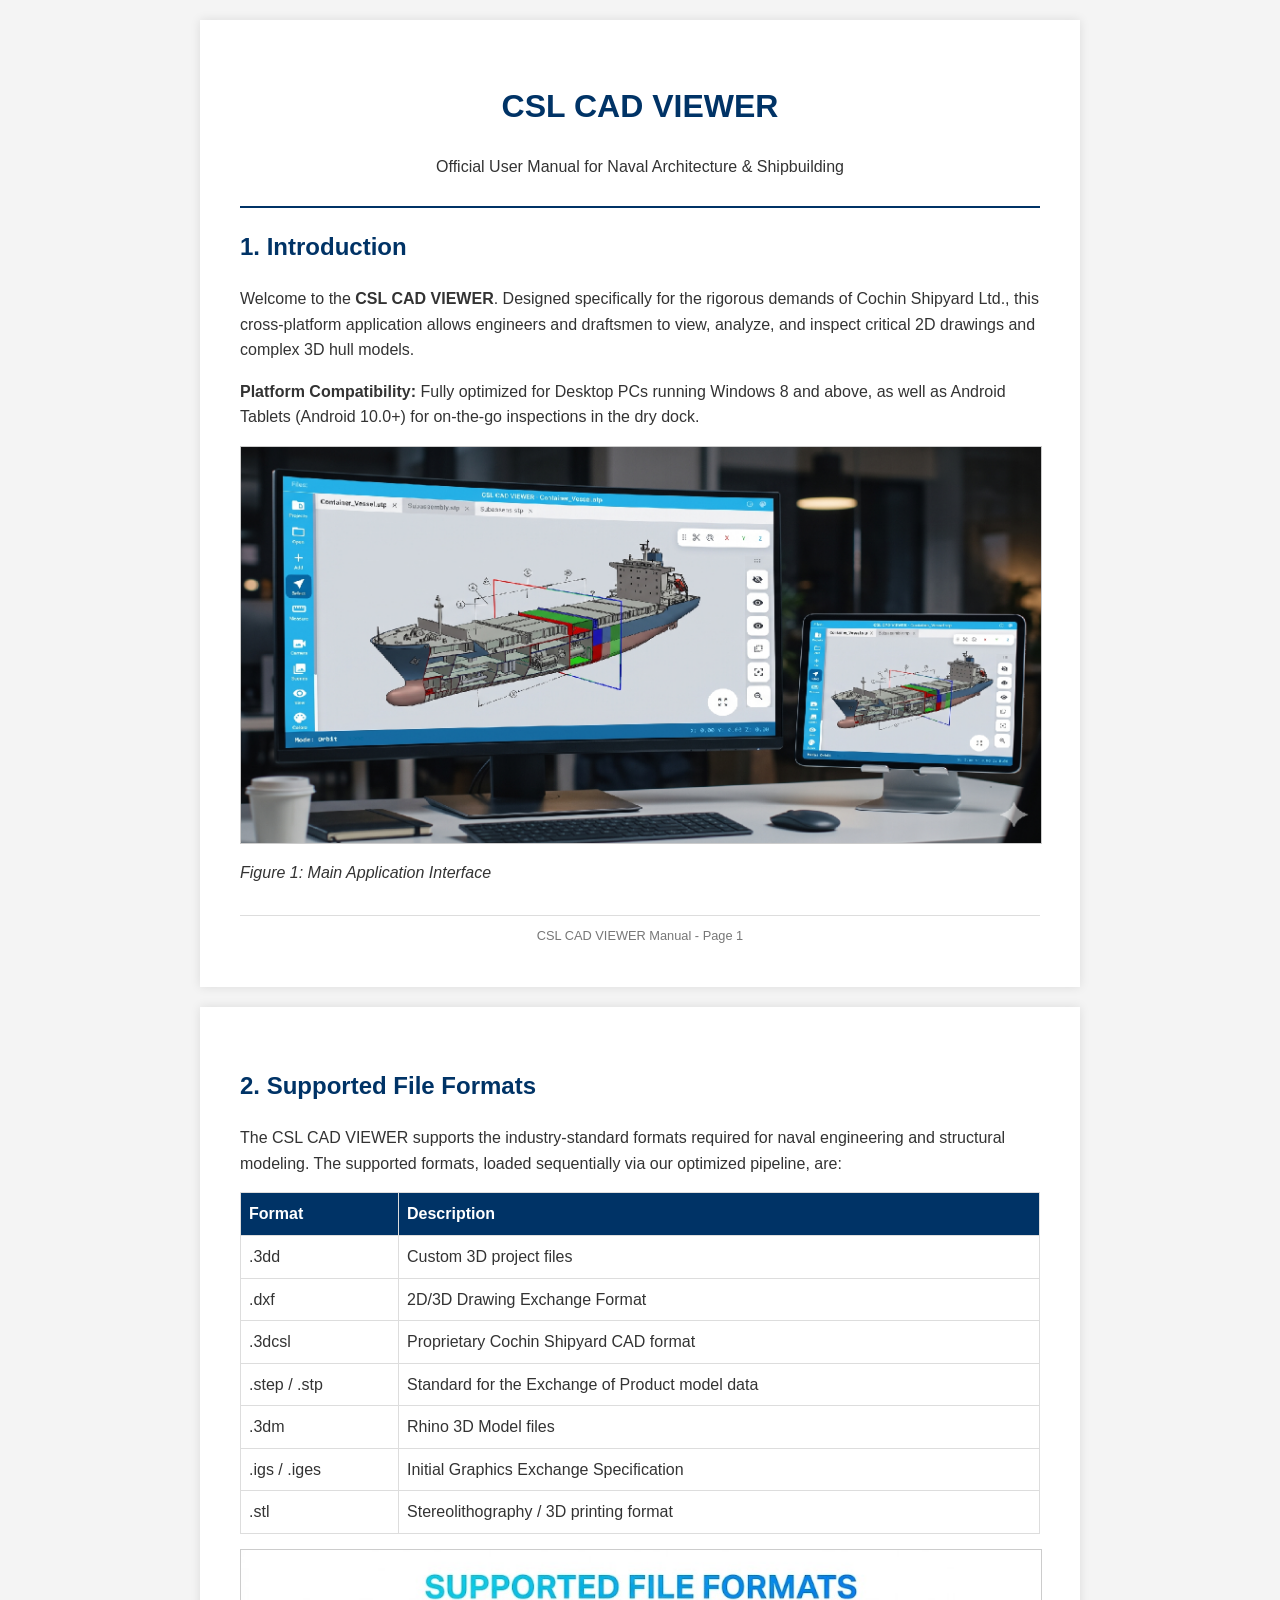
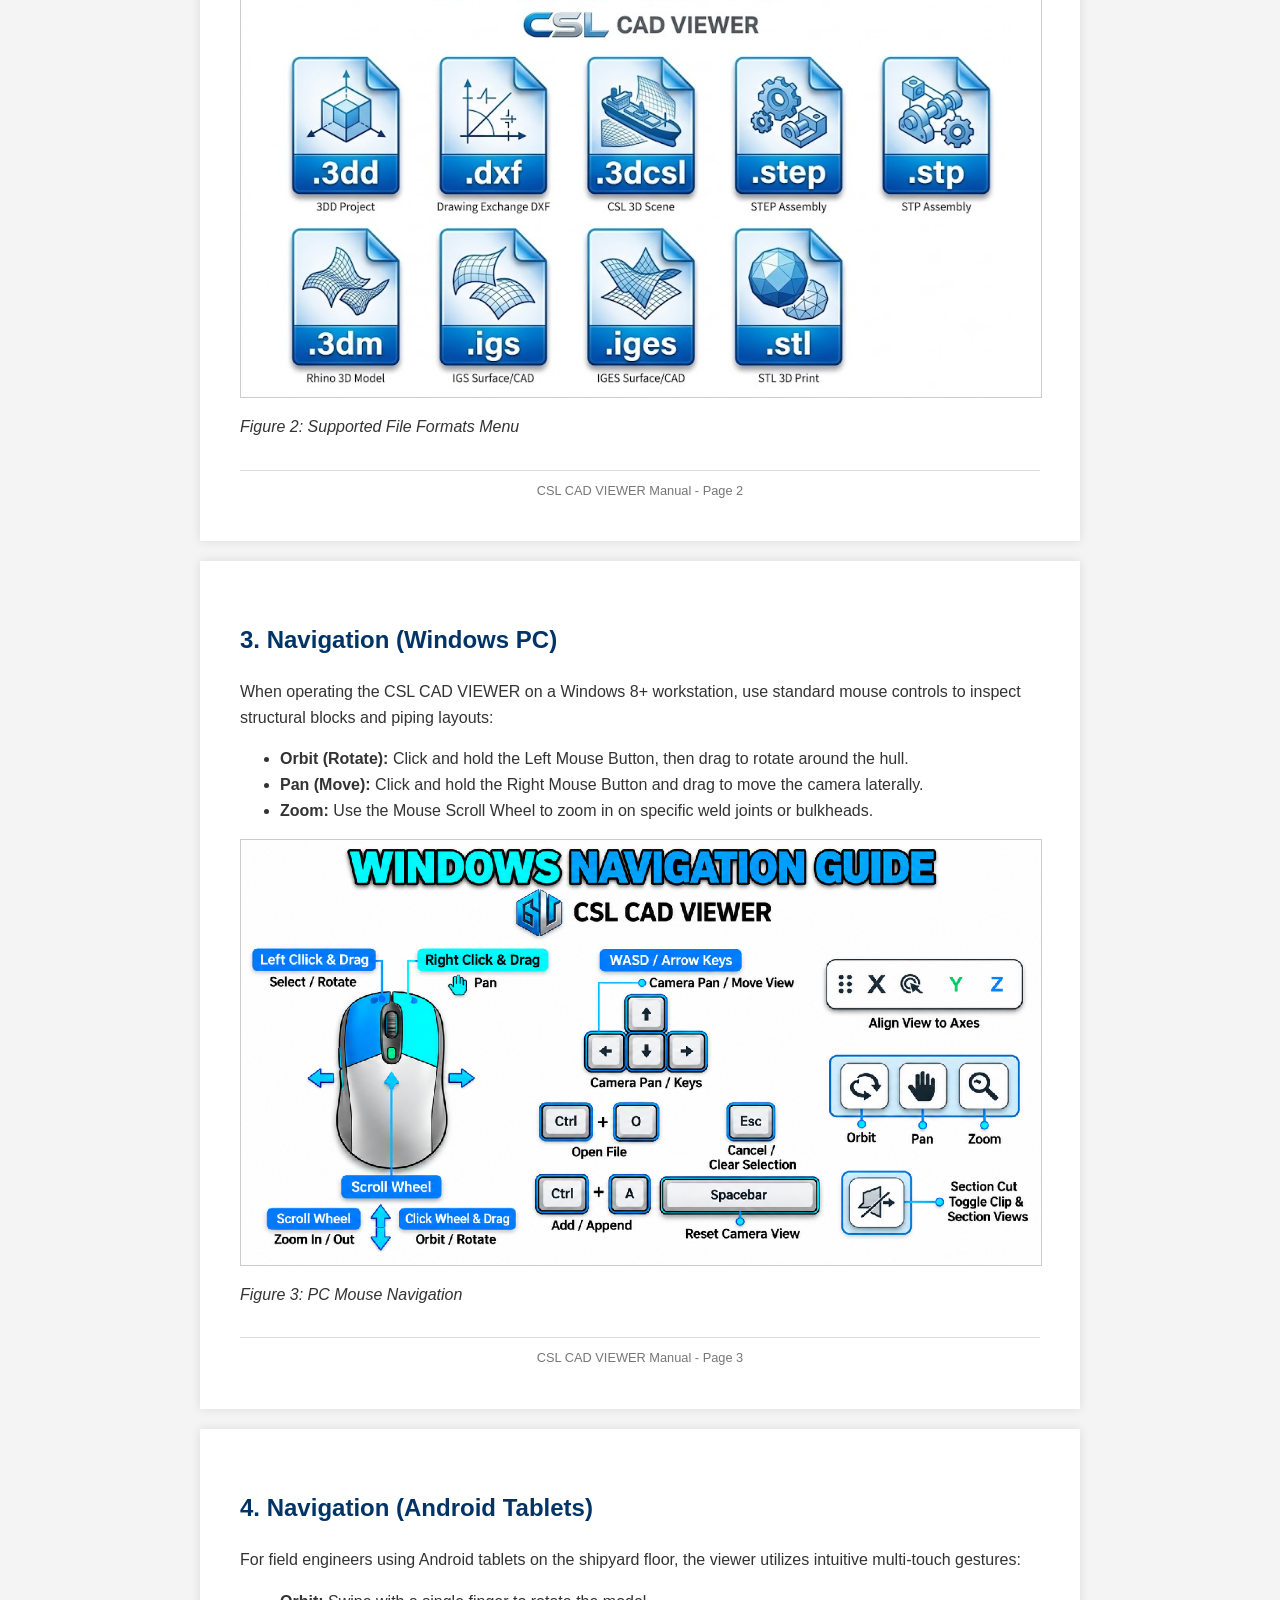
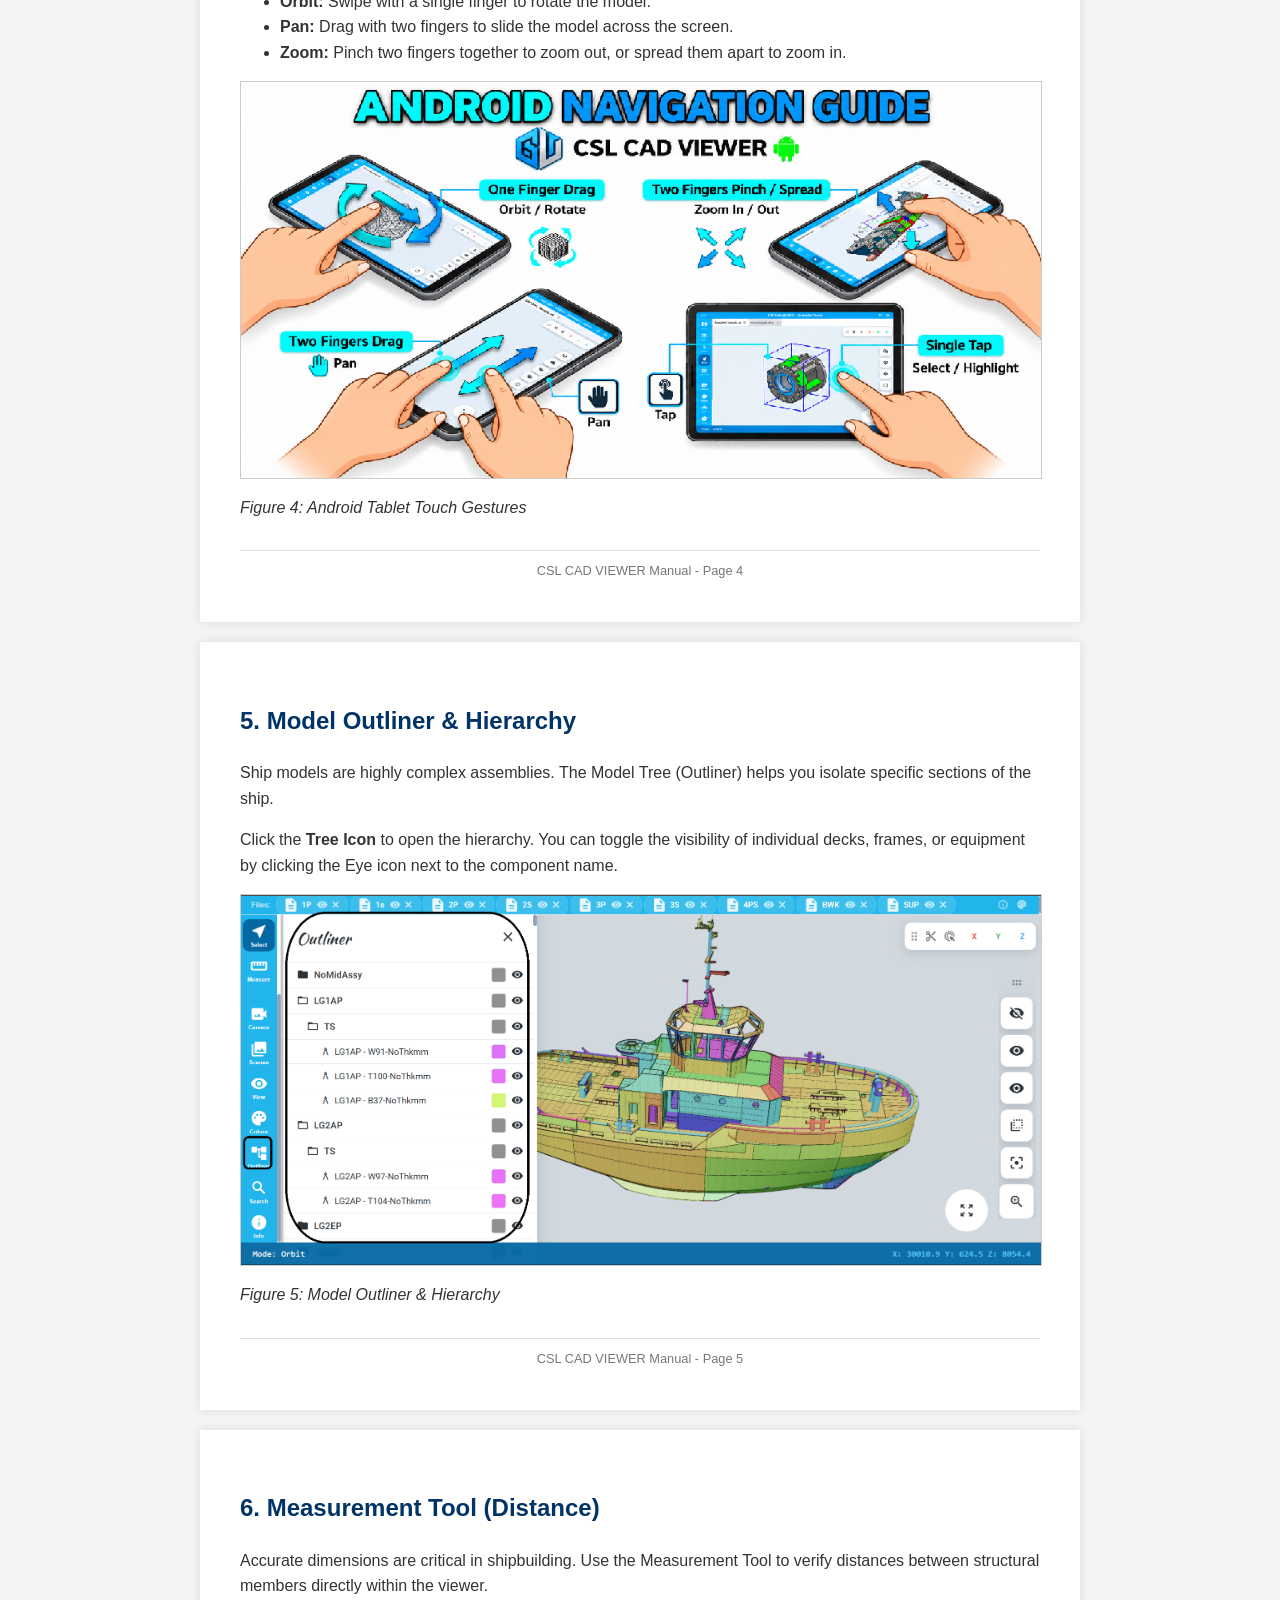
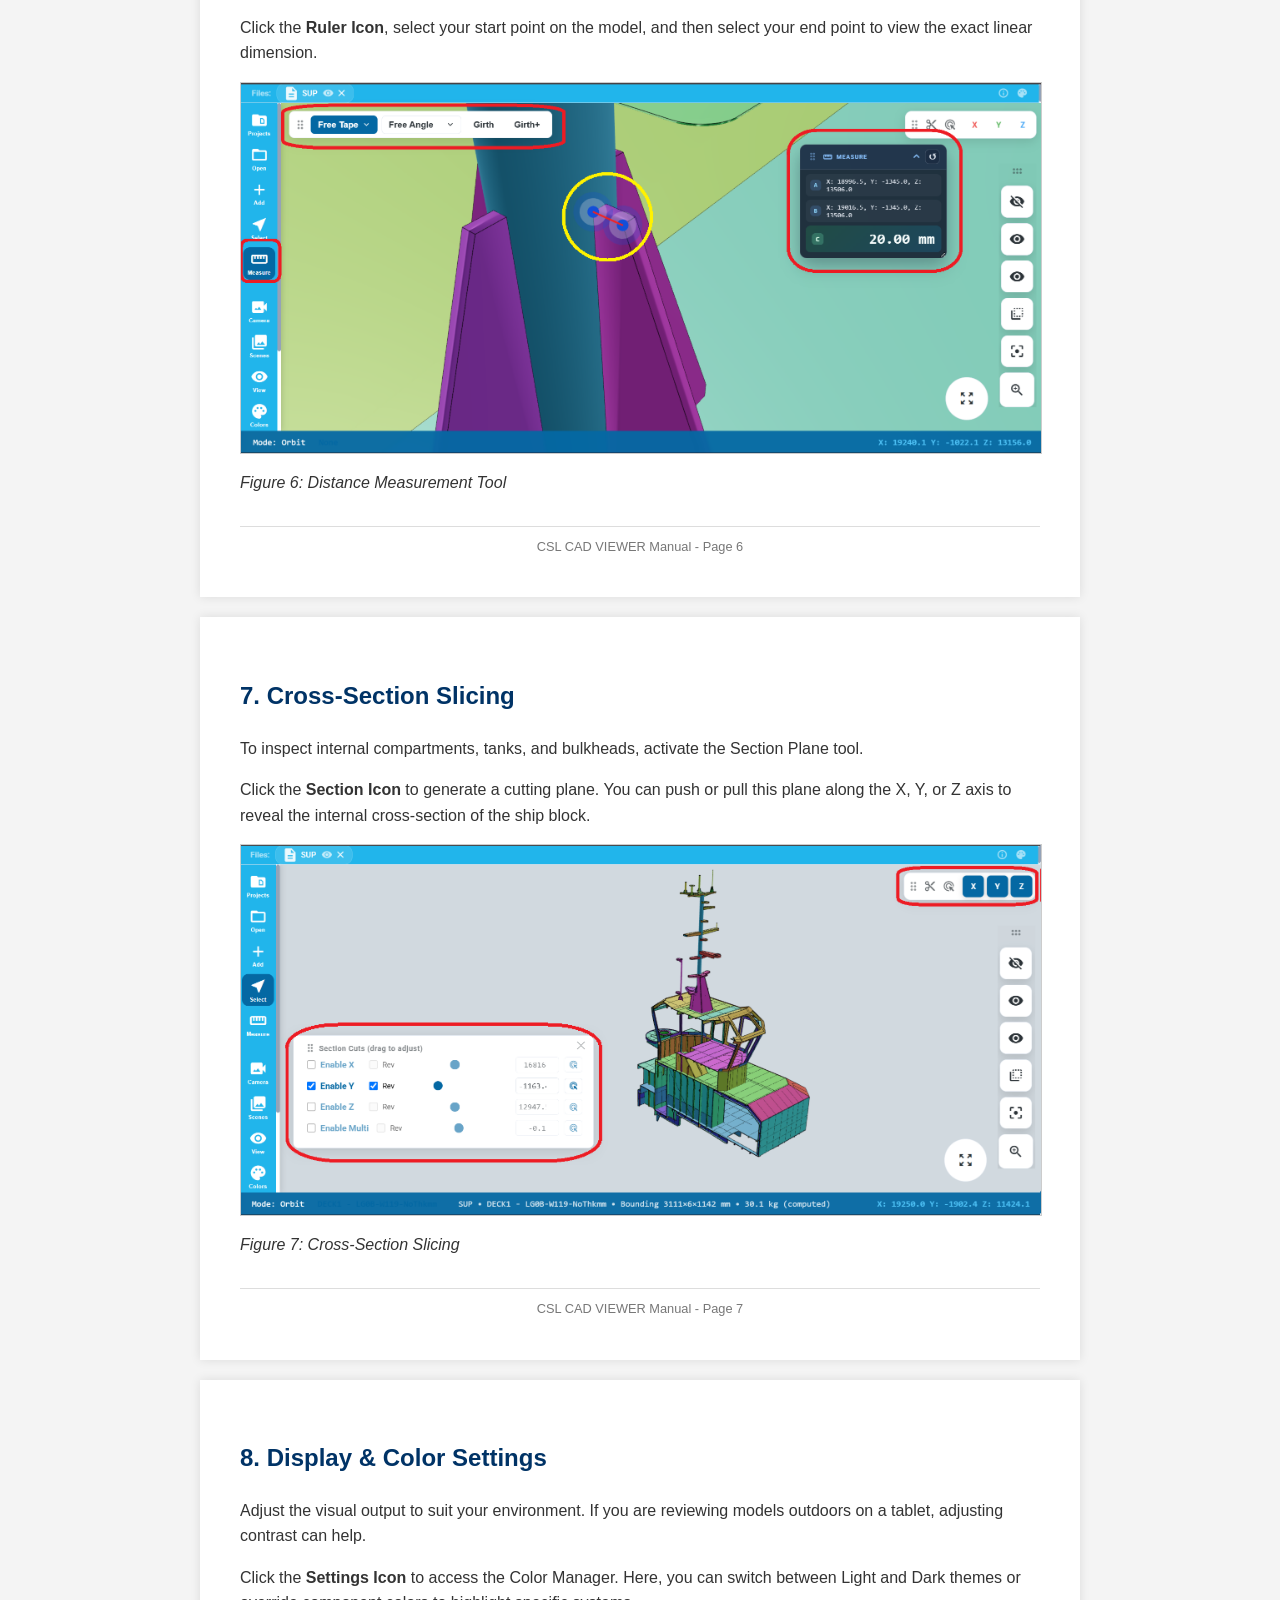
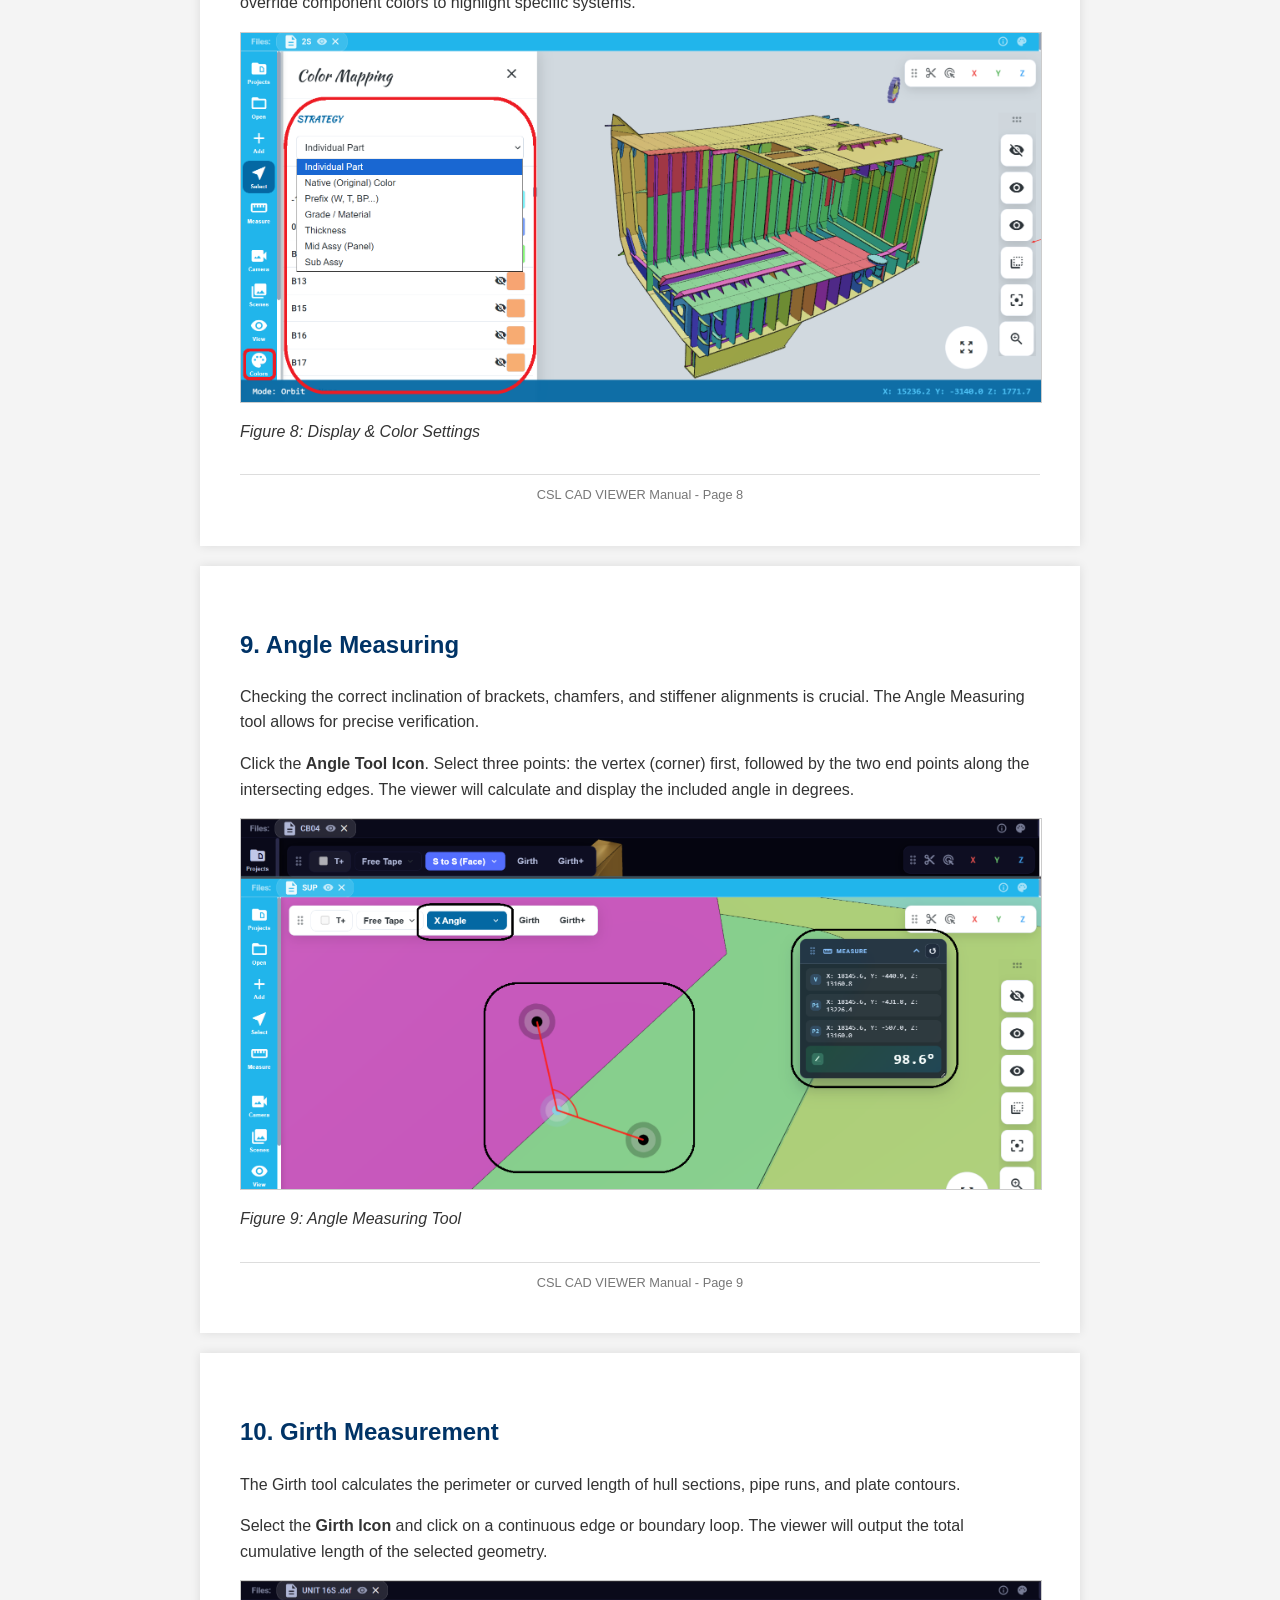
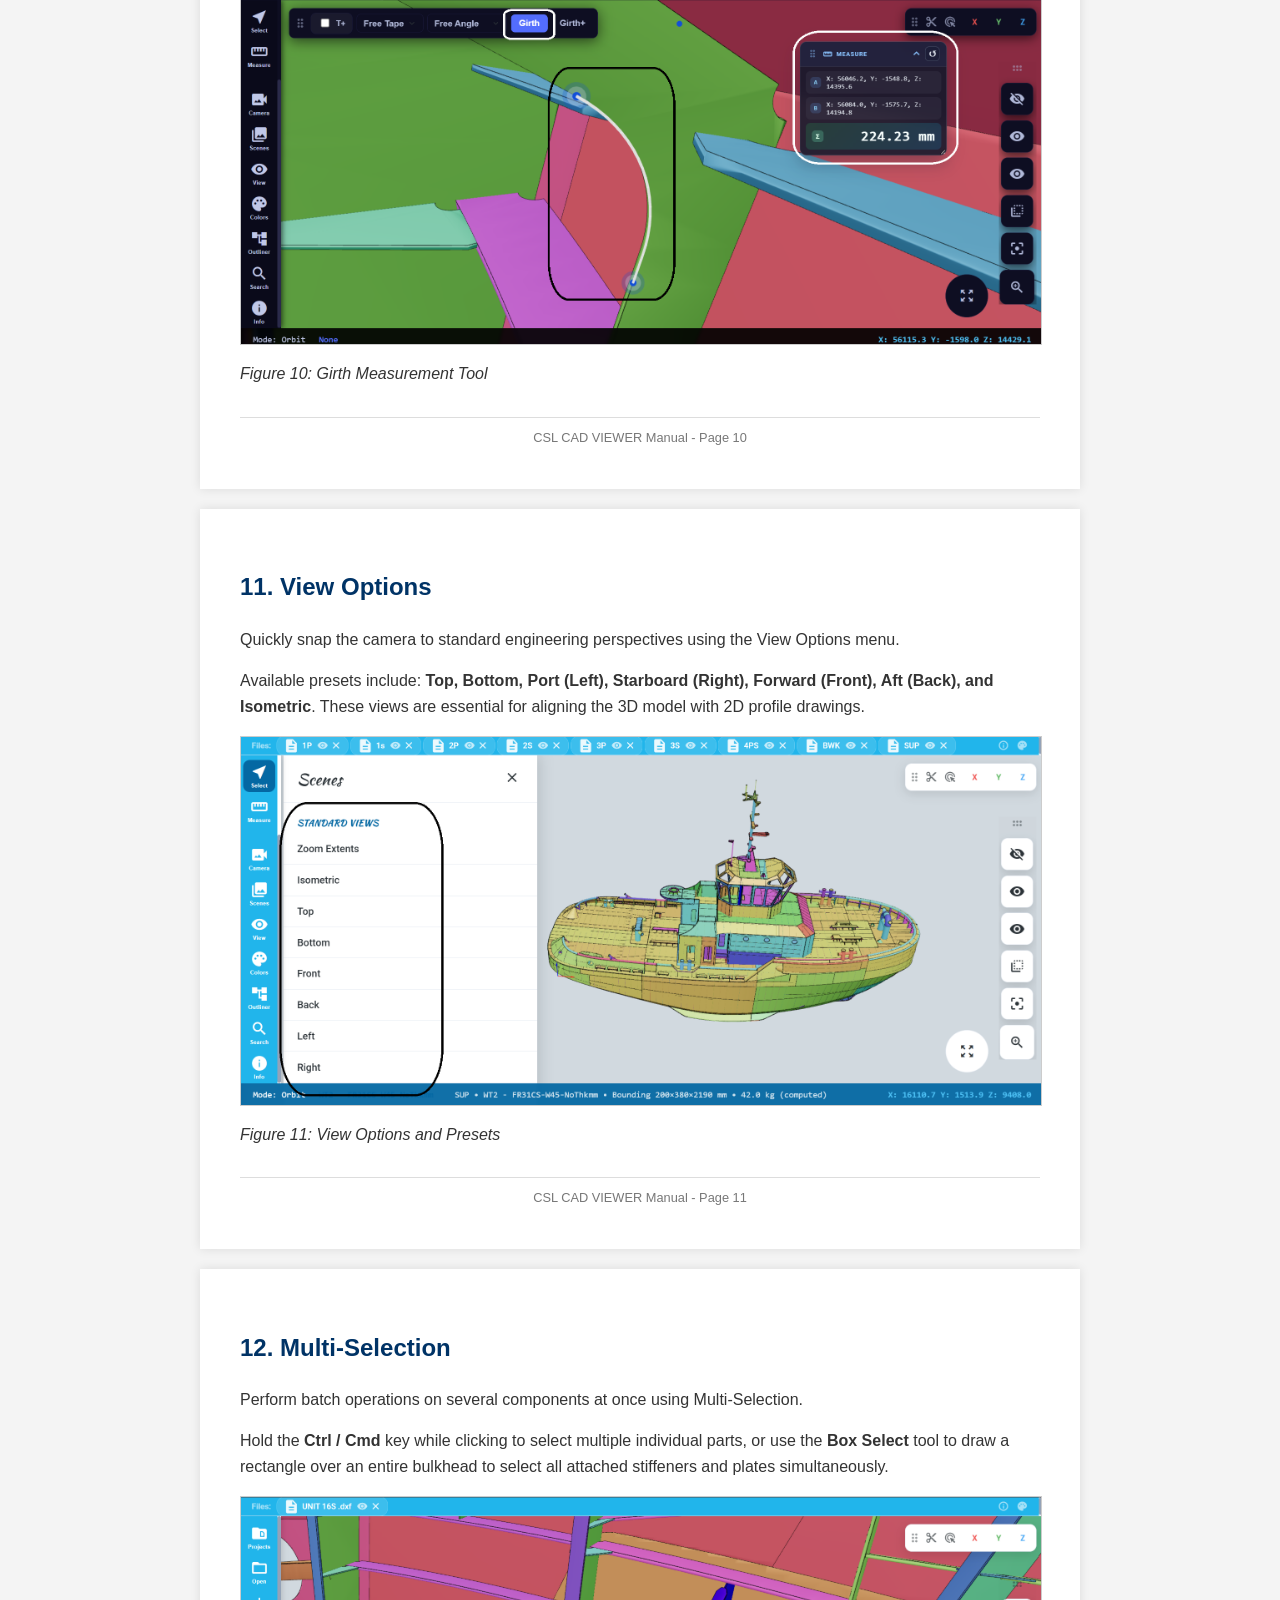
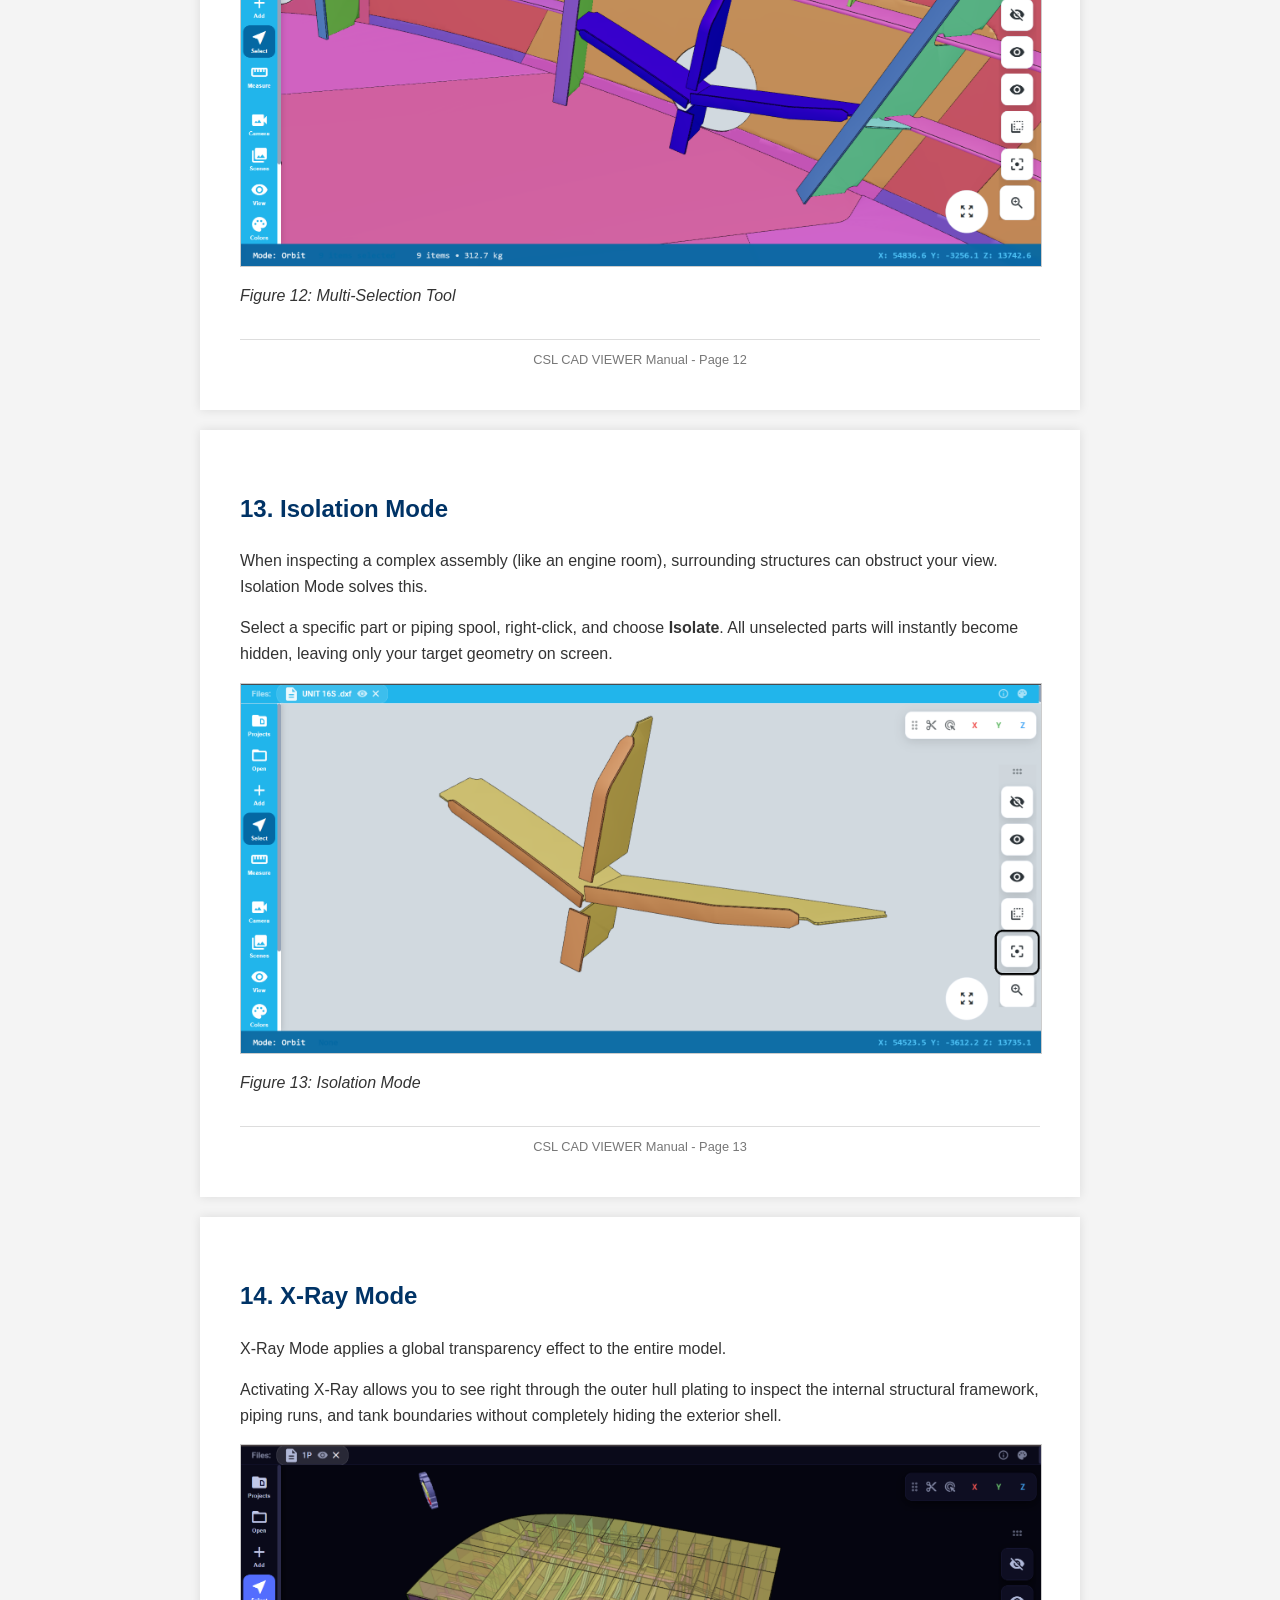
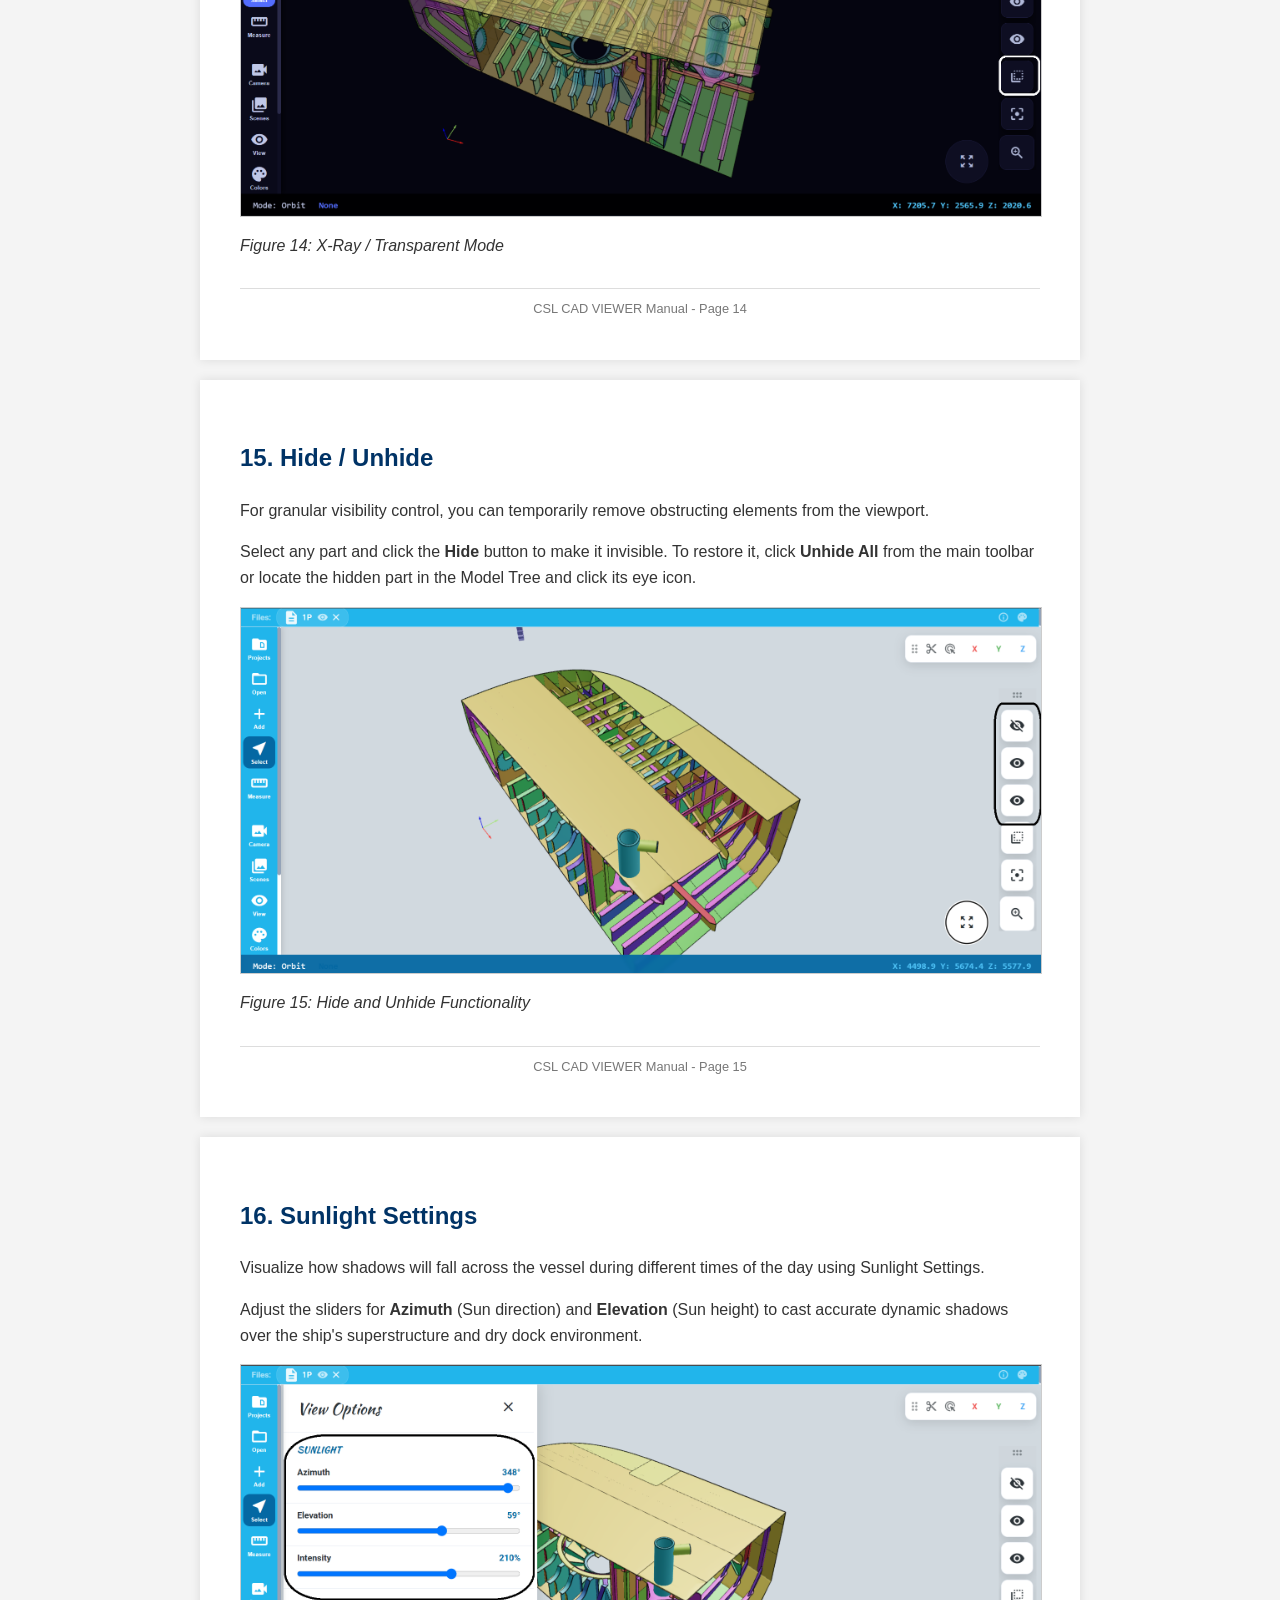
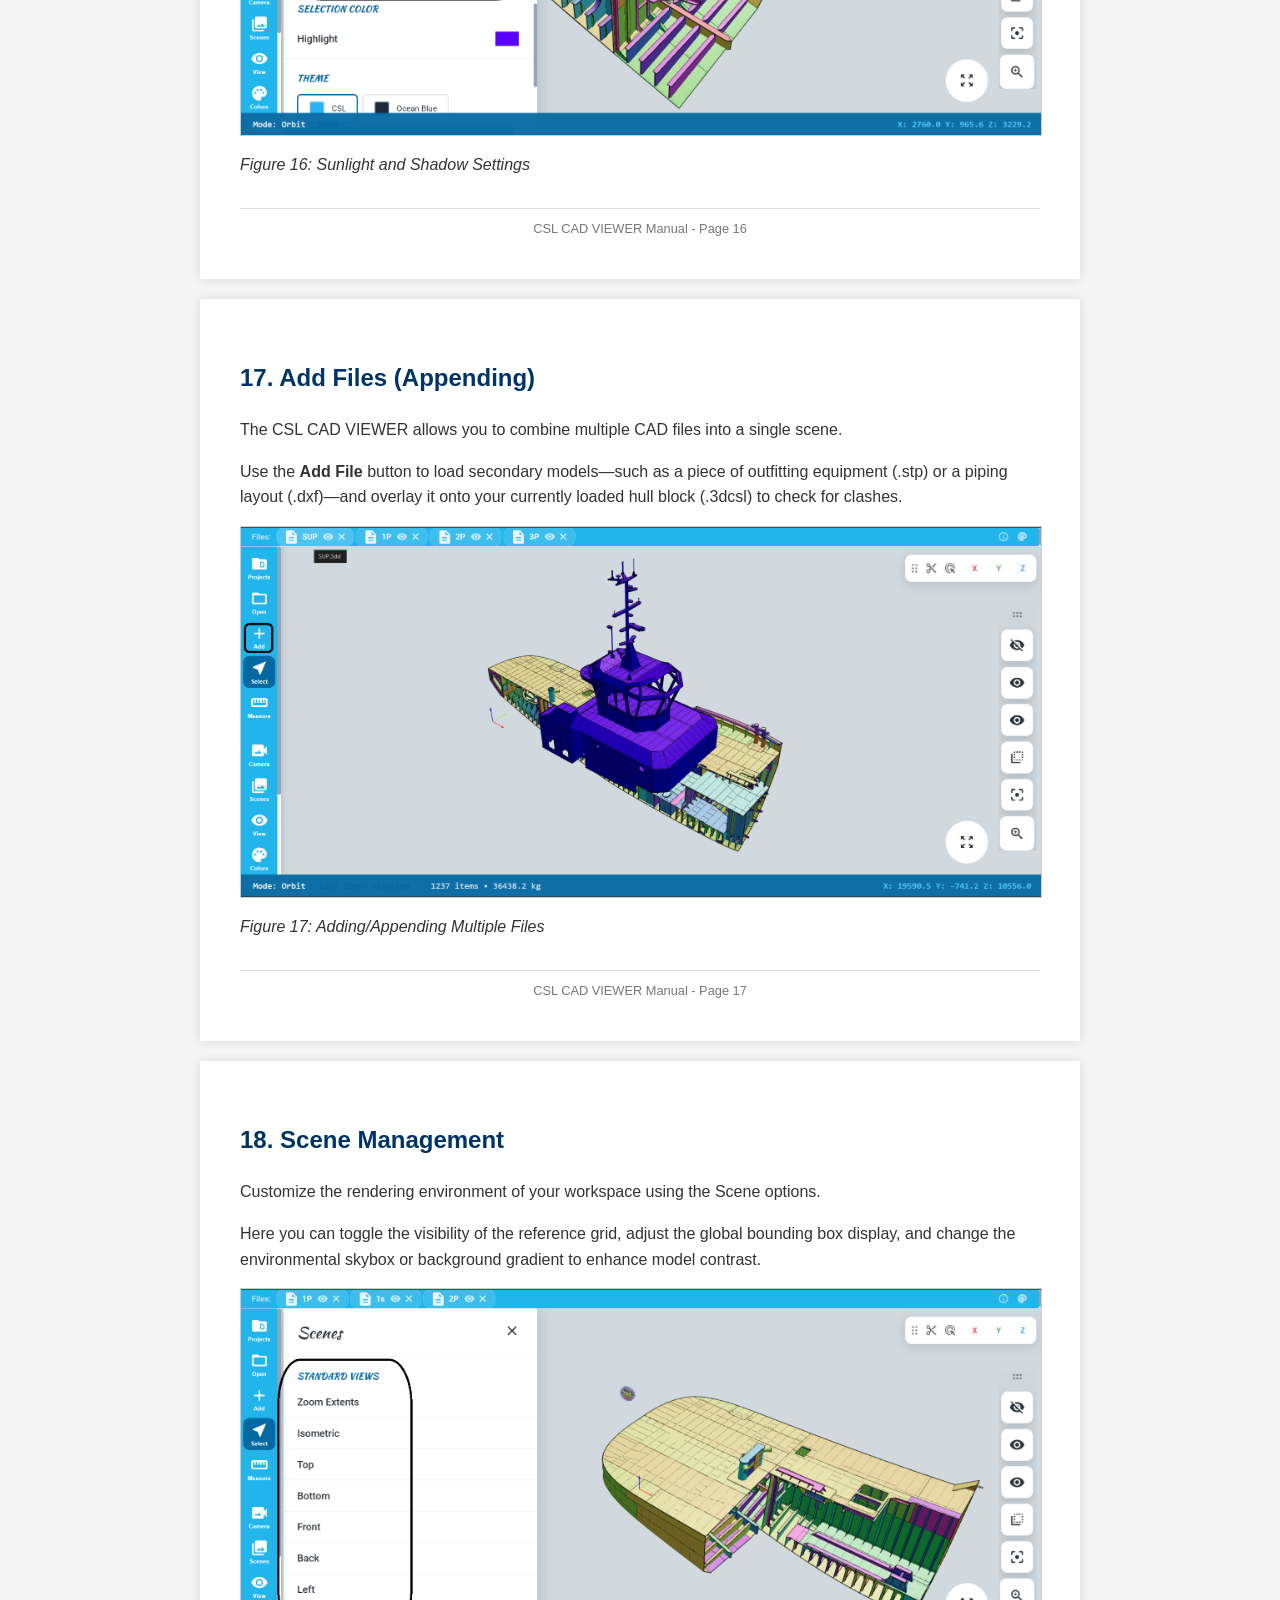
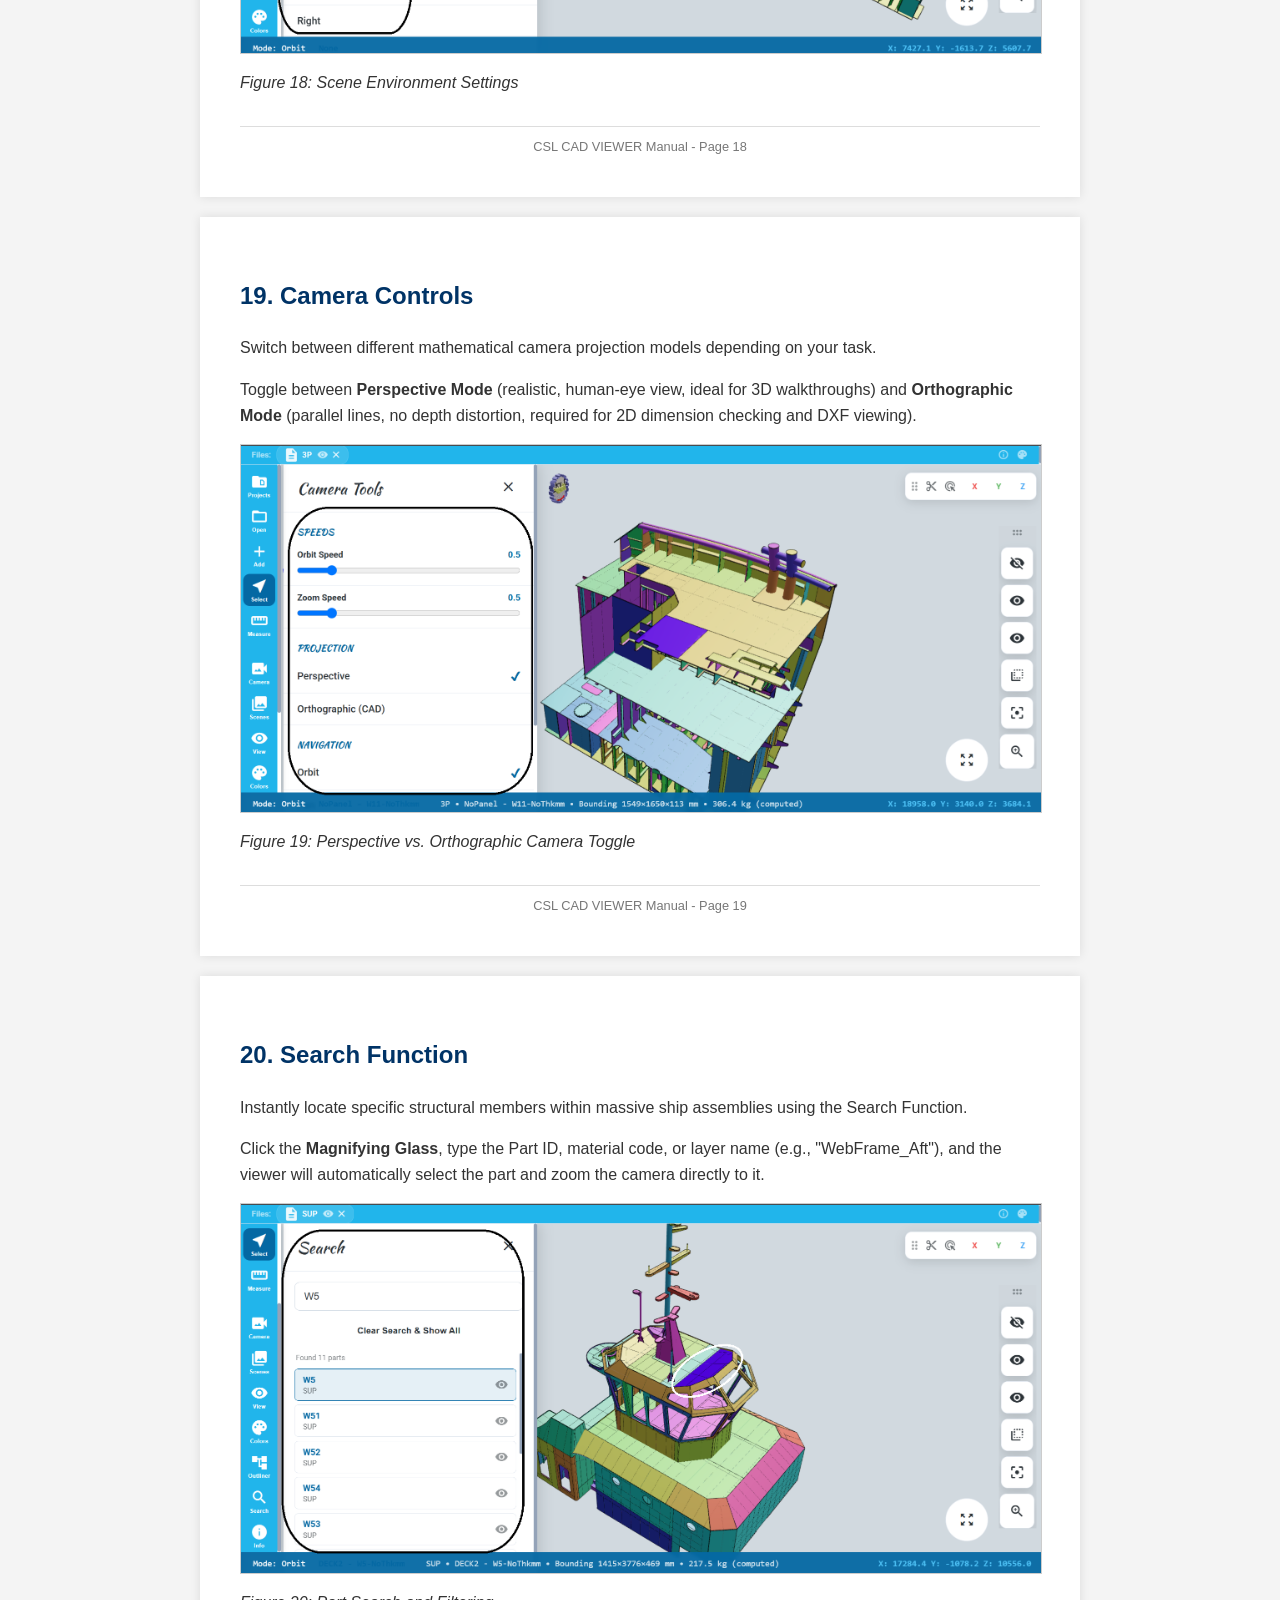
<file: USERMANUAL/csl_cad_viewer_manual.html>
<!DOCTYPE html>
<html lang="en">
<head>
    <meta charset="UTF-8">
    <title>CSL CAD VIEWER - Comprehensive User Manual</title>
    <style>
        body { font-family: 'Segoe UI', Tahoma, Geneva, Verdana, sans-serif; line-height: 1.6; color: #333; background: #f4f4f4; margin: 0; padding: 0; }
        .page { background: white; max-width: 800px; margin: 20px auto; padding: 40px; box-shadow: 0 0 10px rgba(0,0,0,0.1); page-break-after: always; }
        h1, h2, h3 { color: #003366; }
        .header { text-align: center; border-bottom: 2px solid #003366; padding-bottom: 10px; margin-bottom: 20px; }
        .footer { text-align: center; font-size: 0.8em; color: #777; margin-top: 30px; border-top: 1px solid #ddd; padding-top: 10px; }
        img { max-width: 100%; height: auto; border: 1px solid #ccc; margin: 15px 0; display: block; }
        .note { background: #e9f5ff; border-left: 4px solid #005b9f; padding: 10px; margin: 15px 0; }
        table { width: 100%; border-collapse: collapse; margin: 15px 0; }
        th, td { border: 1px solid #ddd; padding: 8px; text-align: left; }
        th { background-color: #003366; color: white; }
    </style>
</head>
<body>
    <div class="page">
        <div class="header">
            <h1>CSL CAD VIEWER</h1>
            <p>Official User Manual for Naval Architecture & Shipbuilding</p>
        </div>
        <h2>1. Introduction</h2>
        <p>Welcome to the <strong>CSL CAD VIEWER</strong>. Designed specifically for the rigorous demands of Cochin Shipyard Ltd., this cross-platform application allows engineers and draftsmen to view, analyze, and inspect critical 2D drawings and complex 3D hull models.</p>
        <p><strong>Platform Compatibility:</strong> Fully optimized for Desktop PCs running Windows 8 and above, as well as Android Tablets (Android 10.0+) for on-the-go inspections in the dry dock.</p>
        <img src="images/01-main-interface.png" alt="Main Interface">
        <p><em>Figure 1: Main Application Interface</em></p>
        <div class="footer">CSL CAD VIEWER Manual - Page 1</div>
    </div>

    <div class="page">
        <h2>2. Supported File Formats</h2>
        <p>The CSL CAD VIEWER supports the industry-standard formats required for naval engineering and structural modeling. The supported formats, loaded sequentially via our optimized pipeline, are:</p>
        <table>
            <tr><th>Format</th><th>Description</th></tr>
            <tr><td>.3dd</td><td>Custom 3D project files</td></tr>
            <tr><td>.dxf</td><td>2D/3D Drawing Exchange Format</td></tr>
            <tr><td>.3dcsl</td><td>Proprietary Cochin Shipyard CAD format</td></tr>
            <tr><td>.step / .stp</td><td>Standard for the Exchange of Product model data</td></tr>
            <tr><td>.3dm</td><td>Rhino 3D Model files</td></tr>
            <tr><td>.igs / .iges</td><td>Initial Graphics Exchange Specification</td></tr>
            <tr><td>.stl</td><td>Stereolithography / 3D printing format</td></tr>
        </table>
        <img src="images/02-supported-formats.png" alt="Supported Formats">
        <p><em>Figure 2: Supported File Formats Menu</em></p>
        <div class="footer">CSL CAD VIEWER Manual - Page 2</div>
    </div>

    <div class="page">
        <h2>3. Navigation (Windows PC)</h2>
        <p>When operating the CSL CAD VIEWER on a Windows 8+ workstation, use standard mouse controls to inspect structural blocks and piping layouts:</p>
        <ul>
            <li><strong>Orbit (Rotate):</strong> Click and hold the Left Mouse Button, then drag to rotate around the hull.</li>
            <li><strong>Pan (Move):</strong> Click and hold the Right Mouse Button and drag to move the camera laterally.</li>
            <li><strong>Zoom:</strong> Use the Mouse Scroll Wheel to zoom in on specific weld joints or bulkheads.</li>
        </ul>
        <img src="images/03-pc-navigation.png" alt="PC Navigation">
        <p><em>Figure 3: PC Mouse Navigation</em></p>
        <div class="footer">CSL CAD VIEWER Manual - Page 3</div>
    </div>

    <div class="page">
        <h2>4. Navigation (Android Tablets)</h2>
        <p>For field engineers using Android tablets on the shipyard floor, the viewer utilizes intuitive multi-touch gestures:</p>
        <ul>
            <li><strong>Orbit:</strong> Swipe with a single finger to rotate the model.</li>
            <li><strong>Pan:</strong> Drag with two fingers to slide the model across the screen.</li>
            <li><strong>Zoom:</strong> Pinch two fingers together to zoom out, or spread them apart to zoom in.</li>
        </ul>
        <img src="images/04-android-touch.png" alt="Android Touch">
        <p><em>Figure 4: Android Tablet Touch Gestures</em></p>
        <div class="footer">CSL CAD VIEWER Manual - Page 4</div>
    </div>

    <div class="page">
        <h2>5. Model Outliner & Hierarchy</h2>
        <p>Ship models are highly complex assemblies. The Model Tree (Outliner) helps you isolate specific sections of the ship.</p>
        <p>Click the <strong>Tree Icon</strong> to open the hierarchy. You can toggle the visibility of individual decks, frames, or equipment by clicking the Eye icon next to the component name.</p>
        <img src="images/05-model-tree.png" alt="Model Tree">
        <p><em>Figure 5: Model Outliner & Hierarchy</em></p>
        <div class="footer">CSL CAD VIEWER Manual - Page 5</div>
    </div>

    <div class="page">
        <h2>6. Measurement Tool (Distance)</h2>
        <p>Accurate dimensions are critical in shipbuilding. Use the Measurement Tool to verify distances between structural members directly within the viewer.</p>
        <p>Click the <strong>Ruler Icon</strong>, select your start point on the model, and then select your end point to view the exact linear dimension.</p>
        <img src="images/06-measurement-tool.png" alt="Measurement Tool">
        <p><em>Figure 6: Distance Measurement Tool</em></p>
        <div class="footer">CSL CAD VIEWER Manual - Page 6</div>
    </div>

    <div class="page">
        <h2>7. Cross-Section Slicing</h2>
        <p>To inspect internal compartments, tanks, and bulkheads, activate the Section Plane tool.</p>
        <p>Click the <strong>Section Icon</strong> to generate a cutting plane. You can push or pull this plane along the X, Y, or Z axis to reveal the internal cross-section of the ship block.</p>
        <img src="images/07-section-plane.png" alt="Section Plane">
        <p><em>Figure 7: Cross-Section Slicing</em></p>
        <div class="footer">CSL CAD VIEWER Manual - Page 7</div>
    </div>

    <div class="page">
        <h2>8. Display & Color Settings</h2>
        <p>Adjust the visual output to suit your environment. If you are reviewing models outdoors on a tablet, adjusting contrast can help.</p>
        <p>Click the <strong>Settings Icon</strong> to access the Color Manager. Here, you can switch between Light and Dark themes or override component colors to highlight specific systems.</p>
        <img src="images/08-display-settings.png" alt="Display Settings">
        <p><em>Figure 8: Display & Color Settings</em></p>
        <div class="footer">CSL CAD VIEWER Manual - Page 8</div>
    </div>

    <div class="page">
        <h2>9. Angle Measuring</h2>
        <p>Checking the correct inclination of brackets, chamfers, and stiffener alignments is crucial. The Angle Measuring tool allows for precise verification.</p>
        <p>Click the <strong>Angle Tool Icon</strong>. Select three points: the vertex (corner) first, followed by the two end points along the intersecting edges. The viewer will calculate and display the included angle in degrees.</p>
        <img src="images/09-angle-measuring.png" alt="Angle Measuring">
        <p><em>Figure 9: Angle Measuring Tool</em></p>
        <div class="footer">CSL CAD VIEWER Manual - Page 9</div>
    </div>

    <div class="page">
        <h2>10. Girth Measurement</h2>
        <p>The Girth tool calculates the perimeter or curved length of hull sections, pipe runs, and plate contours.</p>
        <p>Select the <strong>Girth Icon</strong> and click on a continuous edge or boundary loop. The viewer will output the total cumulative length of the selected geometry.</p>
        <img src="images/10-girth-measurement.png" alt="Girth Measurement">
        <p><em>Figure 10: Girth Measurement Tool</em></p>
        <div class="footer">CSL CAD VIEWER Manual - Page 10</div>
    </div>

    <div class="page">
        <h2>11. View Options</h2>
        <p>Quickly snap the camera to standard engineering perspectives using the View Options menu.</p>
        <p>Available presets include: <strong>Top, Bottom, Port (Left), Starboard (Right), Forward (Front), Aft (Back), and Isometric</strong>. These views are essential for aligning the 3D model with 2D profile drawings.</p>
        <img src="images/11-view-options.png" alt="View Options">
        <p><em>Figure 11: View Options and Presets</em></p>
        <div class="footer">CSL CAD VIEWER Manual - Page 11</div>
    </div>

    <div class="page">
        <h2>12. Multi-Selection</h2>
        <p>Perform batch operations on several components at once using Multi-Selection.</p>
        <p>Hold the <strong>Ctrl / Cmd</strong> key while clicking to select multiple individual parts, or use the <strong>Box Select</strong> tool to draw a rectangle over an entire bulkhead to select all attached stiffeners and plates simultaneously.</p>
        <img src="images/12-multi-selection.png" alt="Multi Selection">
        <p><em>Figure 12: Multi-Selection Tool</em></p>
        <div class="footer">CSL CAD VIEWER Manual - Page 12</div>
    </div>

    <div class="page">
        <h2>13. Isolation Mode</h2>
        <p>When inspecting a complex assembly (like an engine room), surrounding structures can obstruct your view. Isolation Mode solves this.</p>
        <p>Select a specific part or piping spool, right-click, and choose <strong>Isolate</strong>. All unselected parts will instantly become hidden, leaving only your target geometry on screen.</p>
        <img src="images/13-isolation-mode.png" alt="Isolation Mode">
        <p><em>Figure 13: Isolation Mode</em></p>
        <div class="footer">CSL CAD VIEWER Manual - Page 13</div>
    </div>

    <div class="page">
        <h2>14. X-Ray Mode</h2>
        <p>X-Ray Mode applies a global transparency effect to the entire model.</p>
        <p>Activating X-Ray allows you to see right through the outer hull plating to inspect the internal structural framework, piping runs, and tank boundaries without completely hiding the exterior shell.</p>
        <img src="images/14-xray-mode.png" alt="X-Ray Mode">
        <p><em>Figure 14: X-Ray / Transparent Mode</em></p>
        <div class="footer">CSL CAD VIEWER Manual - Page 14</div>
    </div>

    <div class="page">
        <h2>15. Hide / Unhide</h2>
        <p>For granular visibility control, you can temporarily remove obstructing elements from the viewport.</p>
        <p>Select any part and click the <strong>Hide</strong> button to make it invisible. To restore it, click <strong>Unhide All</strong> from the main toolbar or locate the hidden part in the Model Tree and click its eye icon.</p>
        <img src="images/15-hide-unhide.png" alt="Hide Unhide">
        <p><em>Figure 15: Hide and Unhide Functionality</em></p>
        <div class="footer">CSL CAD VIEWER Manual - Page 15</div>
    </div>

    <div class="page">
        <h2>16. Sunlight Settings</h2>
        <p>Visualize how shadows will fall across the vessel during different times of the day using Sunlight Settings.</p>
        <p>Adjust the sliders for <strong>Azimuth</strong> (Sun direction) and <strong>Elevation</strong> (Sun height) to cast accurate dynamic shadows over the ship's superstructure and dry dock environment.</p>
        <img src="images/16-sunlight-settings.png" alt="Sunlight Settings">
        <p><em>Figure 16: Sunlight and Shadow Settings</em></p>
        <div class="footer">CSL CAD VIEWER Manual - Page 16</div>
    </div>

    <div class="page">
        <h2>17. Add Files (Appending)</h2>
        <p>The CSL CAD VIEWER allows you to combine multiple CAD files into a single scene.</p>
        <p>Use the <strong>Add File</strong> button to load secondary models—such as a piece of outfitting equipment (.stp) or a piping layout (.dxf)—and overlay it onto your currently loaded hull block (.3dcsl) to check for clashes.</p>
        <img src="images/17-add-files.png" alt="Add Files">
        <p><em>Figure 17: Adding/Appending Multiple Files</em></p>
        <div class="footer">CSL CAD VIEWER Manual - Page 17</div>
    </div>

    <div class="page">
        <h2>18. Scene Management</h2>
        <p>Customize the rendering environment of your workspace using the Scene options.</p>
        <p>Here you can toggle the visibility of the reference grid, adjust the global bounding box display, and change the environmental skybox or background gradient to enhance model contrast.</p>
        <img src="images/18-scene-management.png" alt="Scene Management">
        <p><em>Figure 18: Scene Environment Settings</em></p>
        <div class="footer">CSL CAD VIEWER Manual - Page 18</div>
    </div>

    <div class="page">
        <h2>19. Camera Controls</h2>
        <p>Switch between different mathematical camera projection models depending on your task.</p>
        <p>Toggle between <strong>Perspective Mode</strong> (realistic, human-eye view, ideal for 3D walkthroughs) and <strong>Orthographic Mode</strong> (parallel lines, no depth distortion, required for 2D dimension checking and DXF viewing).</p>
        <img src="images/19-camera-controls.png" alt="Camera Controls">
        <p><em>Figure 19: Perspective vs. Orthographic Camera Toggle</em></p>
        <div class="footer">CSL CAD VIEWER Manual - Page 19</div>
    </div>

    <div class="page">
        <h2>20. Search Function</h2>
        <p>Instantly locate specific structural members within massive ship assemblies using the Search Function.</p>
        <p>Click the <strong>Magnifying Glass</strong>, type the Part ID, material code, or layer name (e.g., "WebFrame_Aft"), and the viewer will automatically select the part and zoom the camera directly to it.</p>
        <img src="images/20-search-function.png" alt="Search Function">
        <p><em>Figure 20: Part Search and Filtering</em></p>
        <div class="footer">CSL CAD VIEWER Manual - Page 20</div>
    </div>

    <div class="page">
        <h2>21. Model Info</h2>
        <p>Extract crucial engineering metadata directly from the loaded CAD geometry.</p>
        <p>Select a part and click the <strong>Info ( i ) Icon</strong> to display its properties, including surface area, bounding box dimensions, volume, layer assignment, and original CAD material data.</p>
        <img src="images/21-model-info.png" alt="Model Info">
        <p><em>Figure 21: Model Information and Metadata</em></p>
        <div class="footer">CSL CAD VIEWER Manual - Page 21</div>
    </div>

    <div class="page">
        <h2>22. Screen Size & Line Weight</h2>
        <p>Optimize the display for DXF drawings and wireframe meshes.</p>
        <p>Use the <strong>Line Weight</strong> slider to thicken 2D CAD lines for better visibility on high-resolution monitors. The <strong>Screen Size / Fullscreen</strong> toggle maximizes the viewport across your entire monitor or tablet display.</p>
        <img src="images/22-screen-line-weight.png" alt="Screen Size and Line Weight">
        <p><em>Figure 22: Screen Size and Line Weight Controls</em></p>
        <div class="footer">CSL CAD VIEWER Manual - Page 22</div>
    </div>

    <div class="page">
        <h2>23. Opened Tabs & Global Selection</h2>
        <p>The viewer supports a multi-document interface. You can load several different hull blocks or drawings simultaneously in <strong>Opened Tabs</strong> across the top of the screen.</p>
        <p>Within any active tab, use the <strong>Select Whole Model</strong> or <strong>Hide Whole Model</strong> buttons to quickly apply global actions to everything currently loaded in that specific tab without affecting the others.</p>
        <img src="images/23-opened-tabs.png" alt="Opened Tabs">
        <p><em>Figure 23: Opened Tabs & Whole Model Management</em></p>
        <div class="footer">CSL CAD VIEWER Manual - Page 23</div>
    </div>
</body>
</html>
</file>
